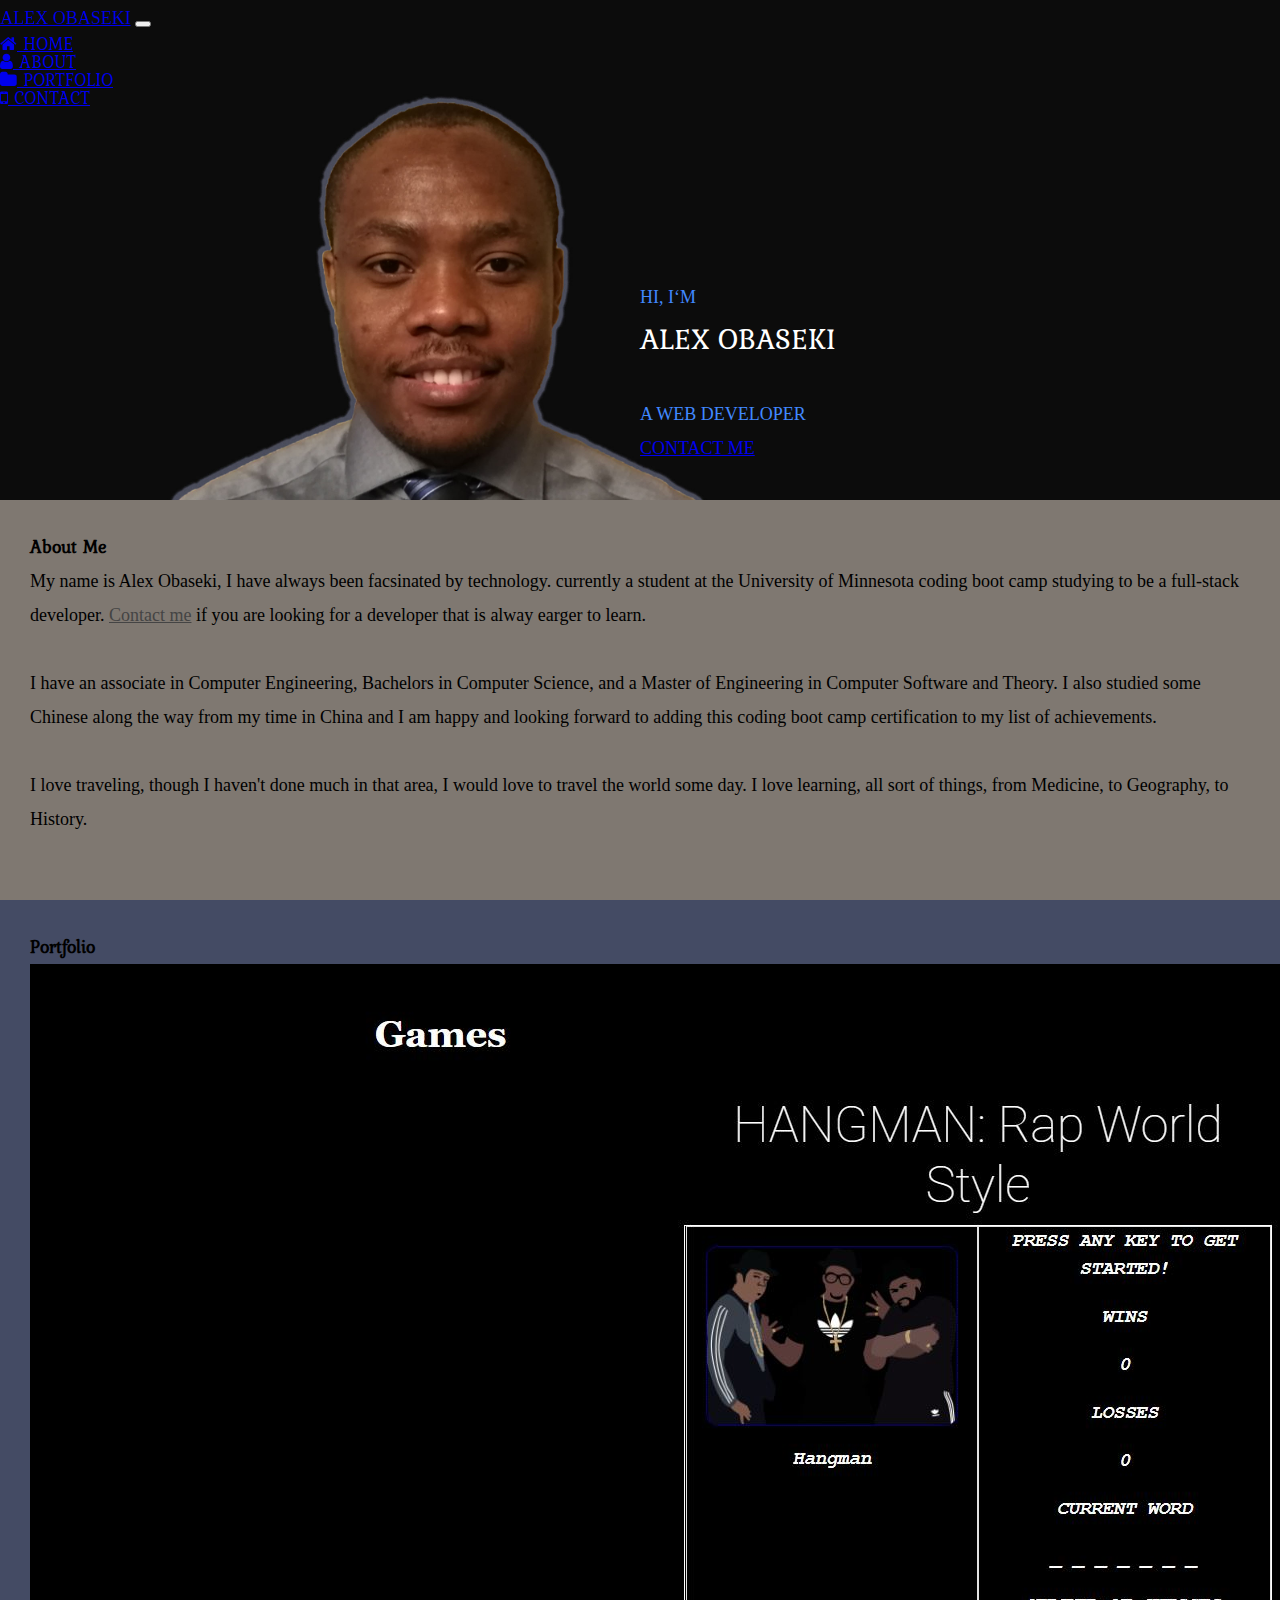
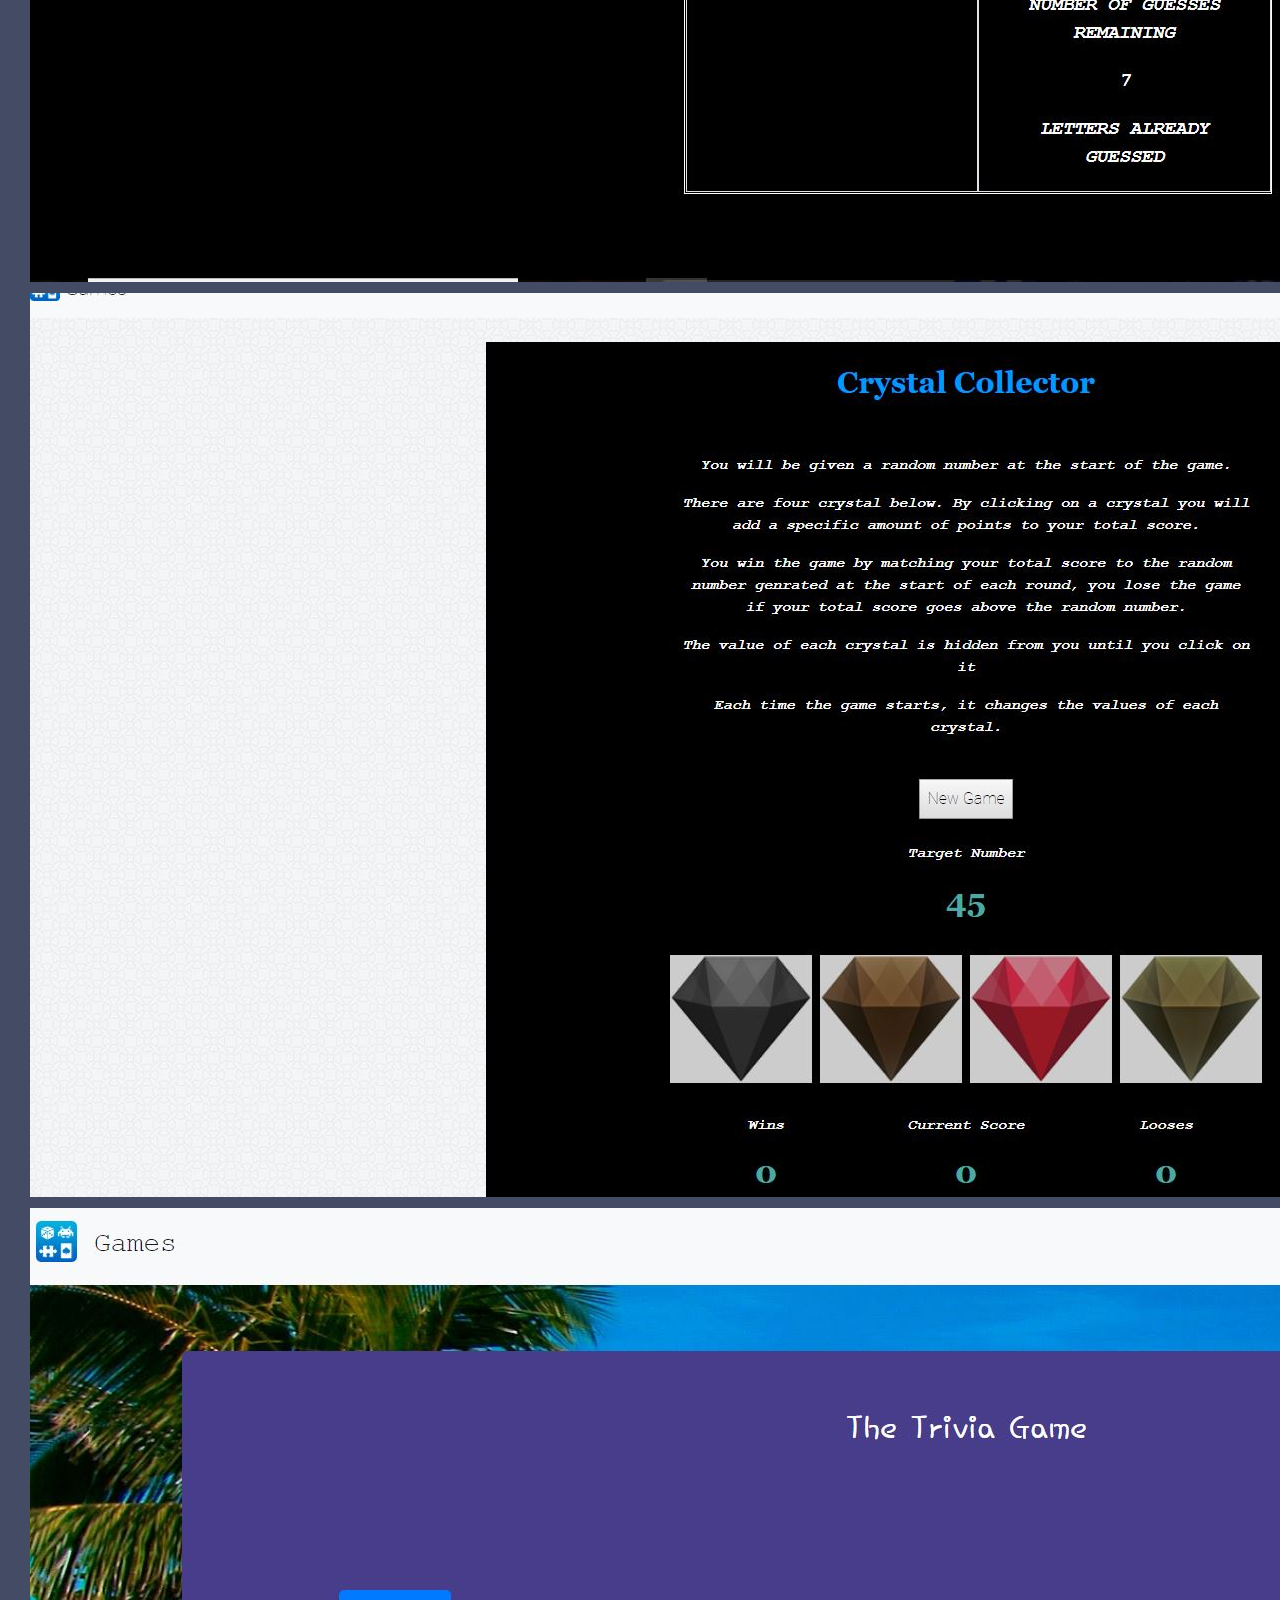
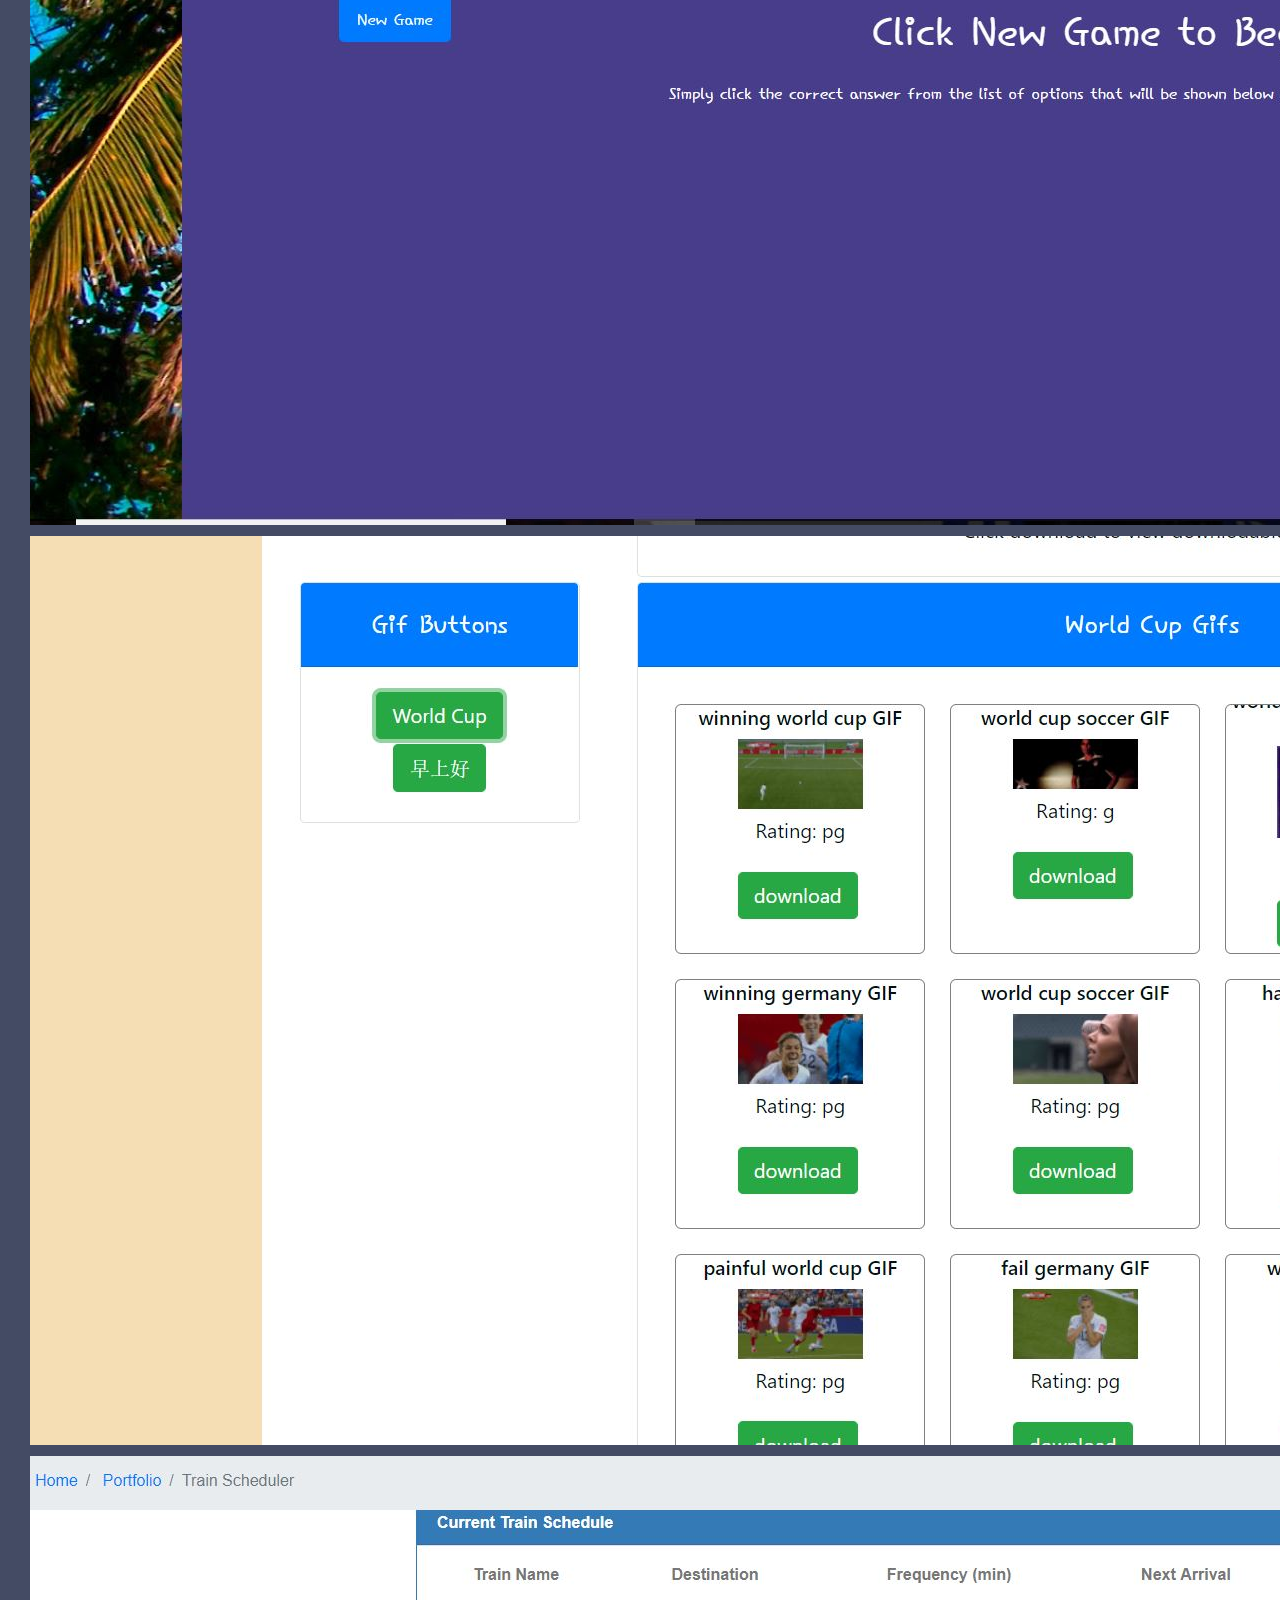
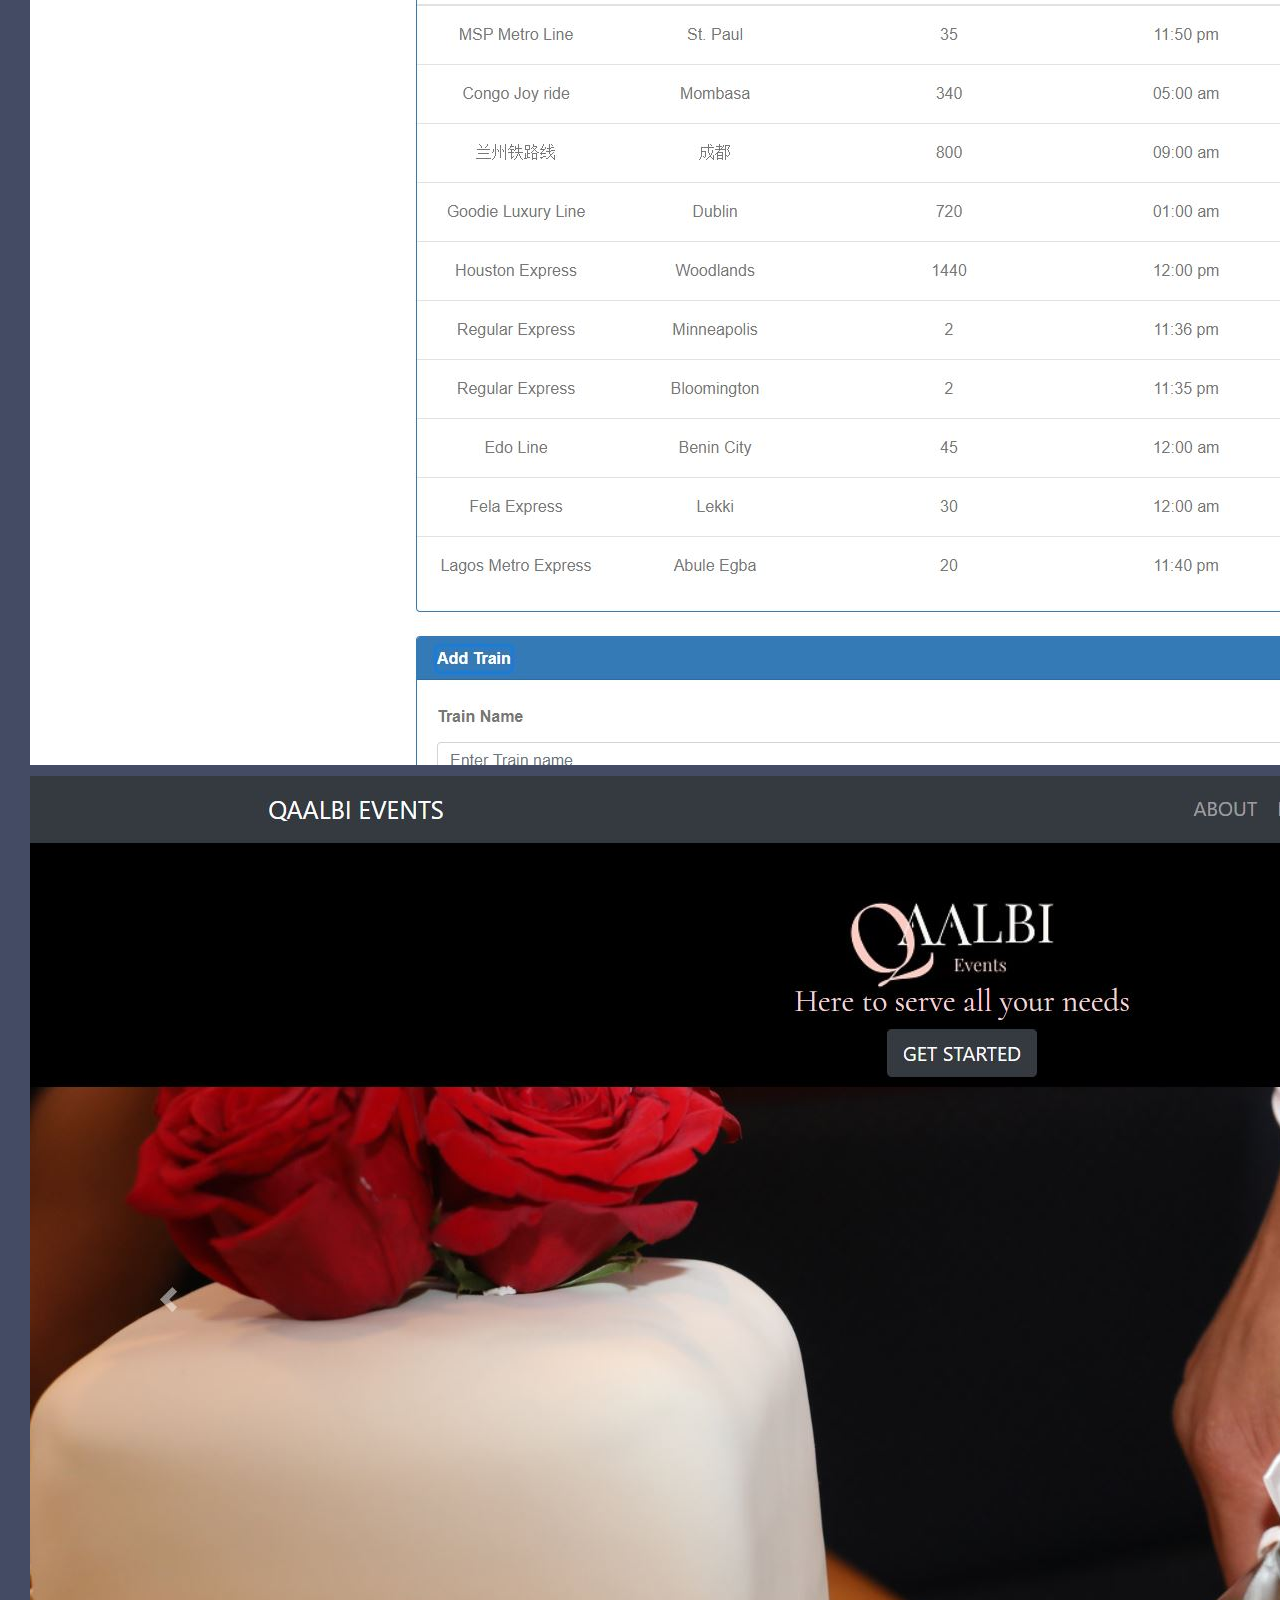
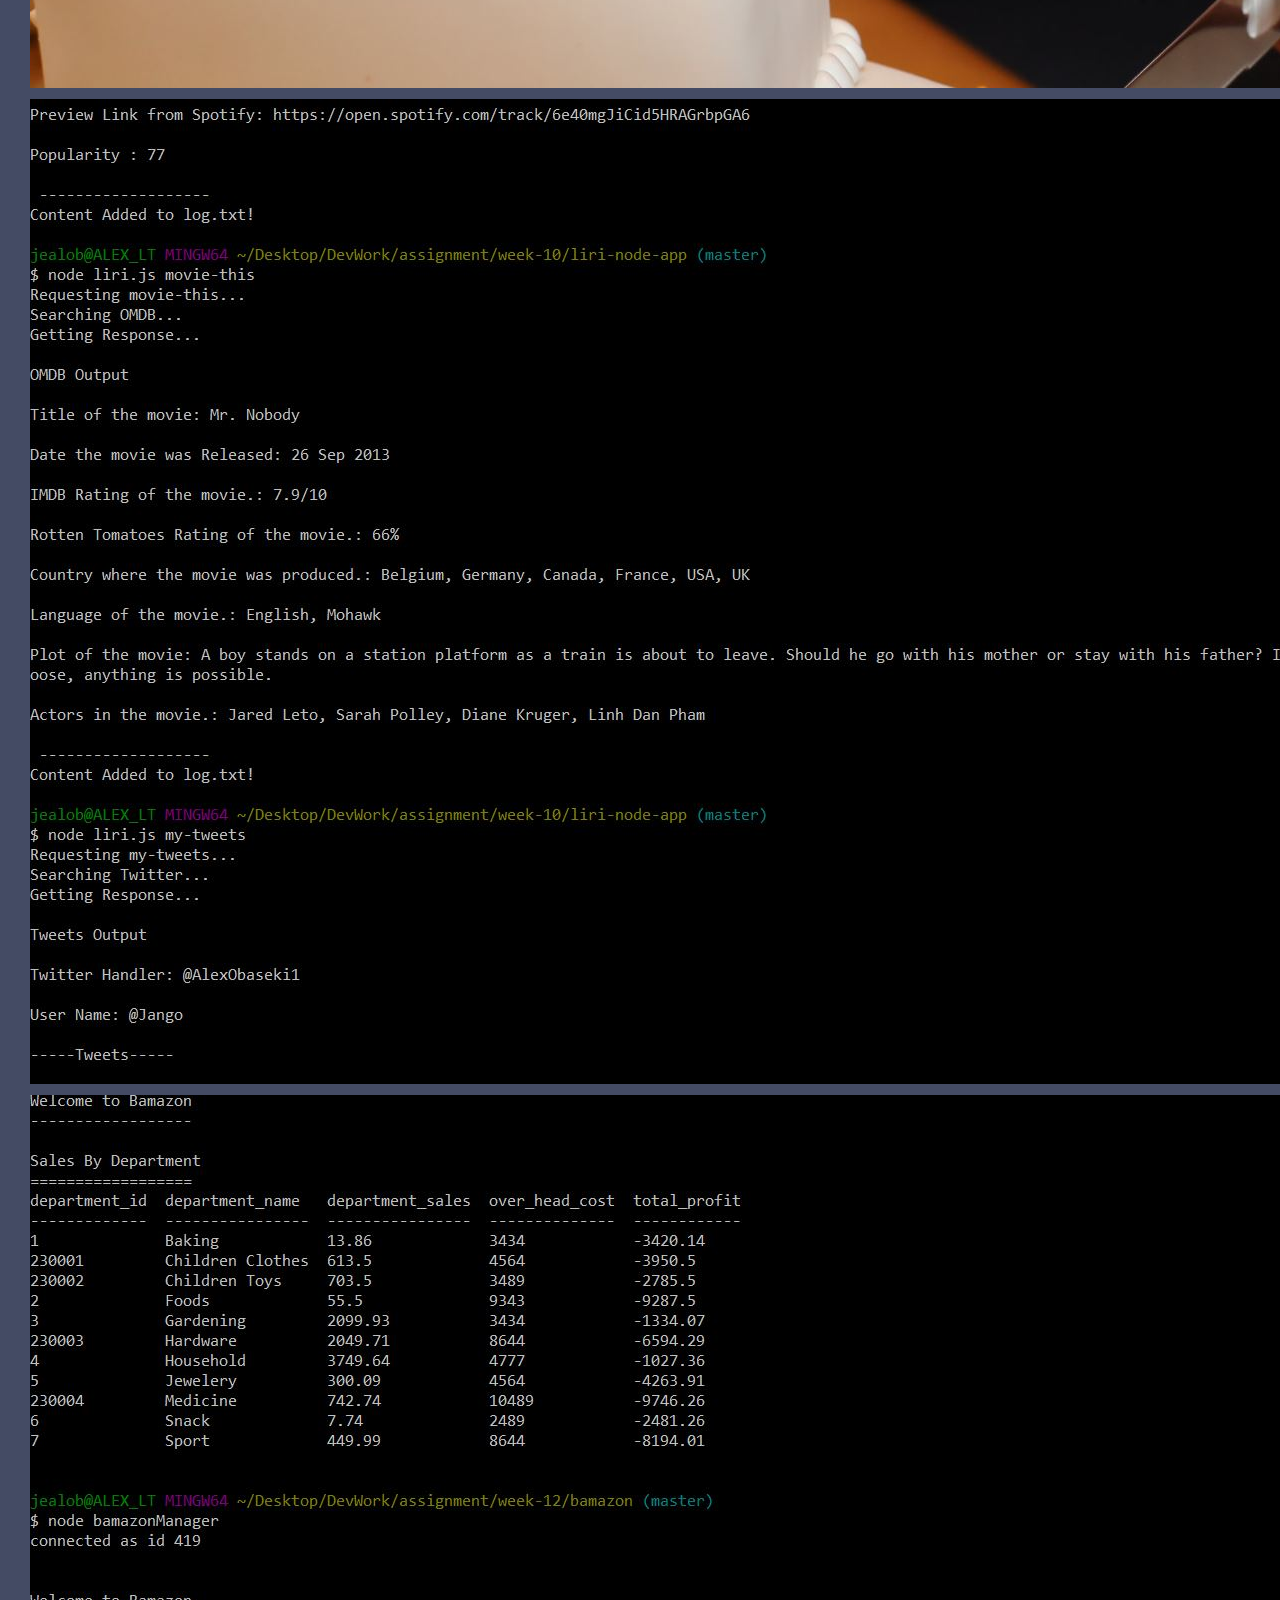
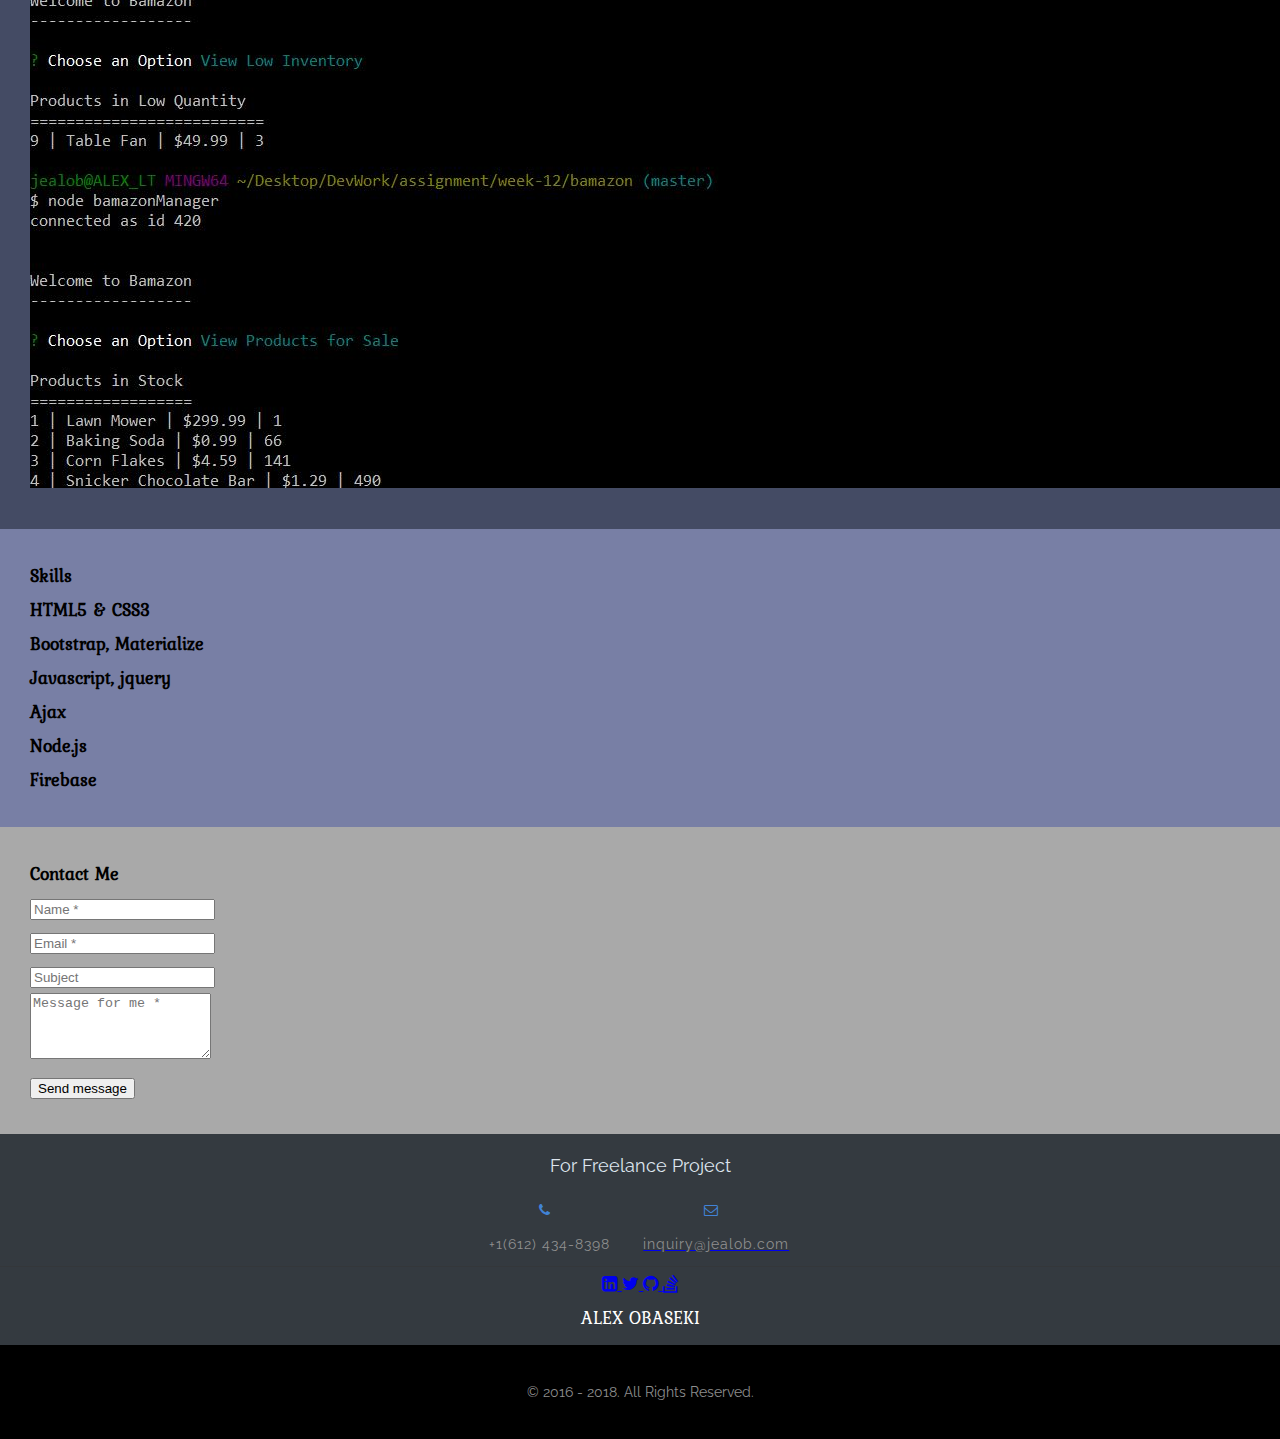
<file: index.html>
<!DOCTYPE html>
<html lang="en">

<head>
    <meta charset="UTF-8">
    <meta name="viewport" content="width=device-width, initial-scale=1.0">
    <meta http-equiv="X-UA-Compatible" content="ie=edge">
    <title>Alex Obaseki</title>
    <link rel="stylesheet" type="text/css" media="screen" href="./assets/css/reset.css">
    <link href="https://fonts.googleapis.com/css?family=Kurale|Raleway" rel="stylesheet">
    <link rel="stylesheet" href="https://stackpath.bootstrapcdn.com/bootstrap/4.1.0/css/bootstrap.min.css" integrity="sha384-9gVQ4dYFwwWSjIDZnLEWnxCjeSWFphJiwGPXr1jddIhOegiu1FwO5qRGvFXOdJZ4"
        crossorigin="anonymous">
    <link rel="stylesheet" href="https://cdnjs.cloudflare.com/ajax/libs/font-awesome/4.7.0/css/font-awesome.min.css">
    <link rel="stylesheet" type="text/css" href="./assets/css/style.css">
    <!-- Favicon Link -->
    <link rel="shortcut icon" href="./assets/images/favicon.ico" type="image/x-icon">
    <link rel="icon" href="./assets/images/favicon.ico" type="image/x-icon">
</head>

<body data-spy="scroll" data-target=".navbar" data-offset="74">
    <nav class="navbar navbar-expand-lg navbar-dark fixed-top" id="master-head">
        <div class="container">
            <a class="navbar-brand navbar-dark navbar-nav nav-link" href="#">ALEX OBASEKI</a>
            <button class="navbar-toggler" type="button" data-toggle="collapse" data-target="#navbarNav" aria-controls="navbarNav" aria-expanded="false"
                aria-label="Toggle navigation">
                <span class="navbar-toggler-icon"></span>
            </button>
            <div class="collapse navbar-collapse " id="navbarNav">
                <ul class="navbar-nav ml-auto">
                    <li class="nav-item">
                        <a class="nav-link" href="#">
                            <i class="fa fa-home" aria-hidden="true"></i> HOME
                            <span class="sr-only">(current)</span>
                        </a>
                    </li>
                    <li class="nav-item">
                        <a class="nav-link" href="#about">
                            <i class="fa fa-user" aria-hidden="true"></i> ABOUT</a>
                    </li>
                    <li class="nav-item">
                        <a class="nav-link" href="#portfolio">
                            <i class="fa fa-folder" aria-hidden="true"></i> PORTFOLIO</a>
                    </li>
                    <li class="nav-item">
                        <a class="nav-link" href="#contact">
                            <i class="fa fa-mobile" aria-hidden="true"></i> CONTACT</a>
                    </li>
                </ul>
            </div>
        </div>
    </nav>
    <!-- Container for content -->
    <div class="container-fluid" id="main-container">
        <section id="welcome">
            <div class="row">
                <div class="col-xs-12 col-sm-12 col-md-6 col-lg-6 name">
                    HI, I‘M
                    <br>
                    <h1 id="name">ALEX OBASEKI</h1>
                    <br> A WEB DEVELOPER
                    <br>
                    <a type="button" href="#contact" class="nav-link btn btn-dark contact-button">CONTACT ME</a>
                </div>
            </div>
        </section>
        <section id="about" class="about-me">
            <div>
                <h2 class="text text-center pt-3">About Me</h2>
            </div>
            <div class="">
                <div class="col-xs-12 col-sm-12 col-md-12 col-lg-12">
                    <p>My name is Alex Obaseki, I have always been facsinated by technology. currently a student at the University
                        of Minnesota coding boot camp studying to be a full-stack developer.
                        <a href="#contact">Contact me</a> if you are looking for a developer that is alway earger to learn. </p>
                    <br>

                    <p> I have an associate in Computer Engineering, Bachelors in Computer Science, and a Master of Engineering
                        in Computer Software and Theory. I also studied some Chinese along the way from my time in China
                        and I am happy and looking forward to adding this coding boot camp certification to my list of achievements.
                    </p>
                    <br>

                    <p>I love traveling, though I haven't done much in that area, I would love to travel the world some day.
                        I love learning, all sort of things, from Medicine, to Geography, to History.</p>
                    <br>
                </div>
            </div>
        </section>

        <section id="portfolio">
            <div>
                <h2 class="text text-center pt-3">Portfolio</h2>
            </div>
            <div class="row">
                <div class="col-lg-4 col-md-6 col-sm-12 col-xs-12 py-3">
                    <div class="portfolio">
                        <div class="portfolio-img">
                            <img class="img-fluid img-thumbnail" src="assets/images/hangman.JPG" alt="Hangman">
                        </div>
                        <div class="work">
                            <div class="work-title">
                                <h4>Hangman</h4>
                                <a href="https://github.com/jealob/Hangman-Game" class="portfolio-gallery-set">
                                    <i class="fa fa-code" aria-hidden="true"></i>
                                </a>
                                <a href="http://jealob.github.io/Hangman-Game/">
                                    <i class="fa fa-search-plus" aria-hidden="true"></i>
                                </a>
                            </div>
                        </div>
                    </div>
                </div>

                <div class="col-lg-4 col-md-6 col-sm-12 col-xs-12 py-3">
                    <div class="portfolio">
                        <div class="portfolio-img">
                            <img class="img-fluid img-thumbnail" src="assets/images/crystal-game.JPG" alt="Crystal Collector">
                        </div>
                        <div class="work">
                            <div class="work-title">
                                <h4>Crystal Game</h4>
                                <a href="https://github.com/jealob/crystal-game" class="portfolio-gallery-set">
                                    <i class="fa fa-code" aria-hidden="true"></i>
                                </a>
                                <a href="http://jealob.github.io/crystal-game/">
                                    <i class="fa fa-search-plus" aria-hidden="true"></i>
                                </a>
                            </div>
                        </div>
                    </div>
                </div>
                <div class="col-lg-4 col-md-6 col-sm-12 col-xs-12 py-3">
                    <div class="portfolio">
                        <div class="portfolio-img">
                            <img class="img-fluid img-thumbnail" src="assets/images/trivia-game.JPG" alt=" Trivia Game">
                        </div>
                        <div class="work">
                            <div class="work-title">
                                <h4>Trivia Game</h4>
                                <a href="https://github.com/jealob/TriviaGame" class="portfolio-gallery-set">
                                    <i class="fa fa-code" aria-hidden="true"></i>
                                </a>
                                <a href="http://jealob.github.io/TriviaGame/">
                                    <i class="fa fa-search-plus" aria-hidden="true"></i>
                                </a>
                            </div>
                        </div>
                    </div>
                </div>
                <div class="col-lg-4 col-md-6 col-sm-12 col-xs-12 py-3">
                    <div class="portfolio">
                        <div class="portfolio-img">
                            <img class="img-fluid img-thumbnail" src="assets/images/gifsable.JPG" alt="Gifsable">
                        </div>
                        <div class="work">
                            <div class="work-title">
                                <h4>Gifsable</h4>
                                <a href="https://github.com/jealob/gifsable" class="portfolio-gallery-set">
                                    <i class="fa fa-code" aria-hidden="true"></i>
                                </a>
                                <a href="https://jealob.github.io/gifsable/">
                                    <i class="fa fa-search-plus" aria-hidden="true"></i>
                                </a>
                            </div>
                        </div>
                    </div>
                </div>
                <div class="col-lg-4 col-md-6 col-sm-12 col-xs-12 py-3">
                    <div class="portfolio">
                        <div class="portfolio-img">
                            <img class="img-fluid img-thumbnail" src="assets/images/train-scheduler.JPG" alt="Train Scheduler">
                        </div>
                        <div class="work">
                            <div class="work-title">
                                <h4>Train Scheduler</h4>
                                <a href="https://github.com/jealob/train-scheduler" class="portfolio-gallery-set">
                                    <i class="fa fa-code" aria-hidden="true"></i>
                                </a>
                                <a href="https://jealob.github.io/train-scheduler/">
                                    <i class="fa fa-search-plus" aria-hidden="true"></i>
                                </a>
                            </div>
                        </div>
                    </div>
                </div>
                <div class="col-lg-4 col-md-6 col-sm-12 col-xs-12 py-3">
                    <div class="portfolio">
                        <div class="portfolio-img">
                            <img class="img-fluid img-thumbnail" src="assets/images/hika-project.JPG" alt="Qaalbi Events">
                        </div>
                        <div class="work">
                            <div class="work-title">
                                <h4>Qaalbi Events</h4>
                                <a href="https://github.com/jealob/hika-project" class="portfolio-gallery-set">
                                    <i class="fa fa-code" aria-hidden="true"></i>
                                </a>
                                <a href="https://jealob.github.io/hika-project/">
                                    <i class="fa fa-search-plus" aria-hidden="true"></i>
                                </a>
                            </div>
                        </div>
                    </div>
                </div>
                <div class="col-lg-4 col-md-6 col-sm-12 col-xs-12 py-3">
                    <div class="portfolio">
                        <div class="portfolio-img">
                            <img class="img-fluid img-thumbnail" src="assets/images/liri-node-app.JPG" alt=" LIRIBot">
                        </div>
                        <div class="work">
                            <div class="work-title">
                                <h4>Liri Bot</h4>
                                <a href="https://github.com/jealob/liri-node-app" class="portfolio-gallery-set">
                                    <i class="fa fa-code" aria-hidden="true"></i>
                                </a>
                                <a href="http://jealob.github.io/liri-node-app/">
                                    <i class="fa fa-search-plus" aria-hidden="true"></i>
                                </a>
                            </div>
                        </div>
                    </div>
                </div>
                <div class="col-lg-4 col-md-6 col-sm-12 col-xs-12 py-3">
                    <div class="portfolio">
                        <div class="portfolio-img">
                            <img class="img-fluid img-thumbnail" src="assets/images/bamazon.JPG" alt=" Bamazon">
                        </div>
                        <div class="work">
                            <div class="work-title">
                                <h4>Bamazon Node App</h4>
                                <a href="https://github.com/jealob/bamazon" class="portfolio-gallery-set">
                                    <i class="fa fa-code" aria-hidden="true"></i>
                                </a>
                                <a href="http://jealob.github.io/bamazon/">
                                    <i class="fa fa-search-plus" aria-hidden="true"></i>
                                </a>
                            </div>
                        </div>
                    </div>
                </div>
            </div>
        </section>
        <section id="skills">
            <div class="container content">
                <div class="row">
                    <div class="col-lg-12 col-md-12 col-sm-12 col-xs-12">
                        <h2 class="text text-center pt-3">Skills</h2>
                    </div>
                </div>
                <div class="row">
                    <div class="col-lg-4 col-md-4 col-sm-6 col-xs-12">
                        <div class="skillsGroup">
                            <h4 class="skill">HTML5 &amp; CSS3</h4>
                        </div>
                    </div>
                    <div class="col-lg-4 col-md-4 col-sm-6 col-xs-12">
                        <div class="skillsGroup">
                            <h4 class="skill">Bootstrap, Materialize</h4>
                        </div>
                    </div>
                    <div class="col-lg-4 col-md-4 col-sm-6 col-xs-12">
                        <div class="skillsGroup">
                            <h4 class="skill">Javascript, jquery</h4>
                        </div>
                    </div>
                    <div class="col-lg-4 col-md-4 col-sm-6 col-xs-12">
                        <div class="skillsGroup">
                            <h4 class="skill">Ajax</h4>
                        </div>
                    </div>
                    <div class="col-lg-4 col-md-4 col-sm-6 col-xs-12">
                        <div class="skillsGroup">
                            <h4 class="skill">Node.js</h4>
                        </div>
                    </div>
                    <div class="col-lg-4 col-md-4 col-sm-6 col-xs-12">
                        <div class="skillsGroup">
                            <h4 class="skill">Firebase</h4>
                        </div>
                    </div>
                </div>
            </div>
        </section>
        <section id="contact">
            <div class="container">
                <!-- Section Title -->
                <h2 class="text text-center pt-3">Contact Me</h2>
                <!-- contact form -->
                <div class="contact-box">
                    <form id="contact-form" method="post" action="contact.php" role="form">
                        <div class="messages"></div>
                        <div class="controls">
                            <div class="row">
                                <div class="col-md-6 col-xs-12 form-group">
                                    <input id="form_name" type="text" name="name" class="form-control" placeholder="Name *" required="required" data-error="Name is required.">
                                    <div class="help-block with-errors"></div>
                                </div>
                                <div class="col-md-6 col-xs-12 form-group">
                                    <input id="form_email" type="email" name="email" class="form-control" placeholder="Email *" required="required" data-error="Valid email is required.">
                                    <div class="help-block with-errors"></div>
                                </div>
                            </div>
                            <div class="row">
                                <div class="col-md-12 col-xs-12 form-group">
                                    <input id="form_subject" type="text" name="subject" class="form-control" placeholder="Subject">
                                    <div class="help-block with-errors"></div>
                                </div>
                            </div>
                            <div class="row">
                                <div class="form-group col-md-12">
                                    <textarea id="form_message" name="message" class="form-control" placeholder="Message for me *" rows="4" required="required"
                                        data-error="Please,leave us a message."></textarea>
                                    <div class="help-block with-errors"></div>
                                </div>
                                <div class="col-md-12">
                                    <input type="submit" class="btn btn-default btn-send" value="Send message">
                                </div>
                            </div>
                        </div>
                    </form>
                </div>
        </section>
        <footer>
            <div class="container">
                <div class="row text-center">
                    <h3>For Freelance Project</h3>
                </div>
                <div class="row text-center">
                    <ul class="footer-info">
                        <li>
                            <i class="fa fa-phone"></i> +1(612) 434-8398</li>
                        <li>
                            <a href="mailto:inquiry@jealob.com">
                                <i class="fa fa-envelope-o"></i>
                                <span id="email">inquiry@jealob.com</span>
                            </a>
                            <li>
                    </ul>
                </div>
                <div class="row text-center">
                    <div class="text-center social-icon">
                        <a href="https://www.linkedin.com/in/alexander-obaseki-03014b5a/" target="_new">
                            <span>
                                <i class="fa fa-linkedin-square" aria-hidden="true"></i>
                            </span>
                        </a>
                        <a href="https://www.twitter.com/jealob" target="_new">
                            <span>
                                <i class="fa fa-twitter" aria-hidden="true"></i>
                            </span>
                        </a>
                        <a href="https://github.com/jealob" target="_new">
                            <span>
                                <i class="fa fa-github" aria-hidden="true"></i>
                            </span>
                        </a>
                        <a href="https://stackoverflow.com/users/6544031/jealob" target="_new">
                            <span>
                                <i class="fa fa-stack-overflow" aria-hidden="true"></i>
                            </span>
                        </a>
                    </div>
                </div>
                <div class="row text-center">
                    <h6 id="name">ALEX OBASEKI</h6>
                </div>
            </div>
            <div class="rights">
                <p>&copy; 2016 - 2018. All Rights Reserved.</p>
            </div>
        </footer>
        <!-- End of footer -->
        <!-- Link to Core Bootstrap JS CDN -->
        <script src="https://code.jquery.com/jquery-2.2.4.min.js" integrity="sha256-BbhdlvQf/xTY9gja0Dq3HiwQF8LaCRTXxZKRutelT44="
            crossorigin="anonymous"></script>
        <script src="https://cdnjs.cloudflare.com/ajax/libs/popper.js/1.14.0/umd/popper.min.js" integrity="sha384-cs/chFZiN24E4KMATLdqdvsezGxaGsi4hLGOzlXwp5UZB1LY//20VyM2taTB4QvJ"
            crossorigin="anonymous"></script>
        <script src="https://stackpath.bootstrapcdn.com/bootstrap/4.1.0/js/bootstrap.min.js" integrity="sha384-uefMccjFJAIv6A+rW+L4AHf99KvxDjWSu1z9VI8SKNVmz4sk7buKt/6v9KI65qnm"
            crossorigin="anonymous"></script>
        <script src="./assets/javascript/app.js"></script>
</body>

</html>
</file>
<file: assets/css/style.css>
/* CSS */

:root{
  --main-theme-color:#444b64;
}
body {
    font-family:Georgia, 'Times New Roman', Times, serif;
    font-size: 18px;
    line-height: 34px;
    color: #fff;
    
  }
  
  * {
    box-sizing: border-box;
    margin: 0;
  }

  html,
  body {
    height: 100%;
  }

  .fixed-top{
    transition: all 0.7s ease;
    padding-top: 1px !important;
}
.name{
  text-align:left;
  margin-left:50%;
  padding-top:250px;
}

.container-fluid{
  padding:0;
  height: 100%;
  background: url("../images/background.jpg");
    background-size: cover;
    background-repeat: no-repeat;
    background-attachment: fixed;
}
  h1 {
    font-size: 30px;
    line-height: 49px;
  }

  p {
    color: #000;
  }

  #master-head {
    position: fixed;
    z-index: 99;
    margin: 0 0 30px;
    width: 100%; 
    color: #fff;
  }
  .fixed-top{
    padding-top:3px;
  }
  section {
    padding:30px;
  }
  
 .nav-item {
    line-height: 18px;
    font-family: 'Kurale', serif;
    color:#999;
  }
  
  #welcome{
    width:100%;
    height: 500px;
    color: #4188ff;
 
  }

  #name {
    font-family: 'Kurale', serif;
    color:#fff;
  }

  .nav-link {
	width: auto;
    display: inline-block;
  }

  h2,h4 {
    font-family: 'Kurale', serif;
    font-weight: bolder;
    color:#000;
  }
  
  .about-me{
    color: #fff;
    background:#7f7871;
  }
  .about-me a{
    color: #444;
  }

.about-me a:hover{
  color: #000;
  text-decoration: none;
}

  #skills {
    background: #787fa5;
  }

  #portfolio {
    background:var(--main-theme-color);
  }

  #contact {
    background: #a9a9a9;
  }

  hire ul.hire-info {
    padding: 0;
    display: inline-block;
    border-bottom: 1px solid rgba(51, 51, 51, 0.5);
}

/* Footer */

footer {
  background-color:#343a40;
  text-align: center;
  padding: 15px 0 0 0;
}

footer .social-icon {
  border: none;
  box-shadow: none;
  display: block;
  margin: 0 auto;

}
footer .social-icon:hover {
  box-shadow: none;
}
footer .rights {
  position: relative;
}
footer .rights p {
  color: #8e8e8e;
  font-weight: 400;
  background: #000;
  padding: 30px 0;
  margin: 1px 0 0 0;
  font-size: 14px;
font-family: 'Raleway', sans-serif;
}
footer h3, footer h6 {
  margin: 0 auto;
  font-family: 'Raleway', sans-serif;
  font-size:18px;
  color:#dde5ee;
  margin-bottom:10px;
}

footer ul.footer-info {
margin: 0 auto;
padding:0;
display: block;
border-bottom: 1px solid rgba(51, 51, 51, 0.5);
}

footer ul.footer-info li {
margin-bottom: 5px;
 letter-spacing: 1px;
 color: #8f8f8f;
 font-size: 14px;
text-align:center;
display: inline-block;
font-family: 'Raleway', sans-serif;
}

footer ul.footer-info li i {
 color: #4183D7 ;
 font-size: 14px;
 padding-right: 10px;
 width:100%;
}

#email{
  color: #8f8f8f;
}
a:hover{
text-decoration: none;
}
  /* Media Queries */
   @media (max-width: 991px){
  #master-head {
      text-align: center;
  }
}

@media (max-width: 764px){
  .name{
    text-align: center;
    margin:0;
  }
}

/* Portfolio */

.portfolio{
    position: relative;
    display: inline-block;
}

.portfolio:hover{
    -webkit-box-shadow: 0px 7px 12px 0px rgba(0,0,0,0.53); 
    box-shadow: 0px 7px 12px 0px rgba(0,0,0,0.53);
}

.work {
   position: absolute;
   transition: all 0.4s ease;
   opacity: 0;
   background: rgba(8, 8, 8, 0.657) none repeat scroll 0 0;
   bottom:0;
   z-index: 1;
   width: 100%;
   height: 100%;
}

.work-title{
    position: absolute;
    top:40%;
    left:50%;
    transform: translate(-50%, -50%);
    -ms-transform: translate(-50%,-50%);
    text-align: center;
    transition: all 0.7s ease;
}

.work-title a, .work-title h4{
    color: #ffffff;
    text-transform: uppercase;
    font-size: 	1.125rem;
}

.work-title a:hover{
    color:#4188ff;
    transition: all 0.7s ease;
}

.fa-search-plus, .fa-code{
    font-size: 1.5rem;
    text-align: center;
    padding: 0.5rem;
    margin: 0.5rem;
    background:var(--main-theme-color);
    border-radius: 100%;
    z-index: 2;
}

.portfolio:hover .work{
    opacity: 1; 
   
}
</file>
